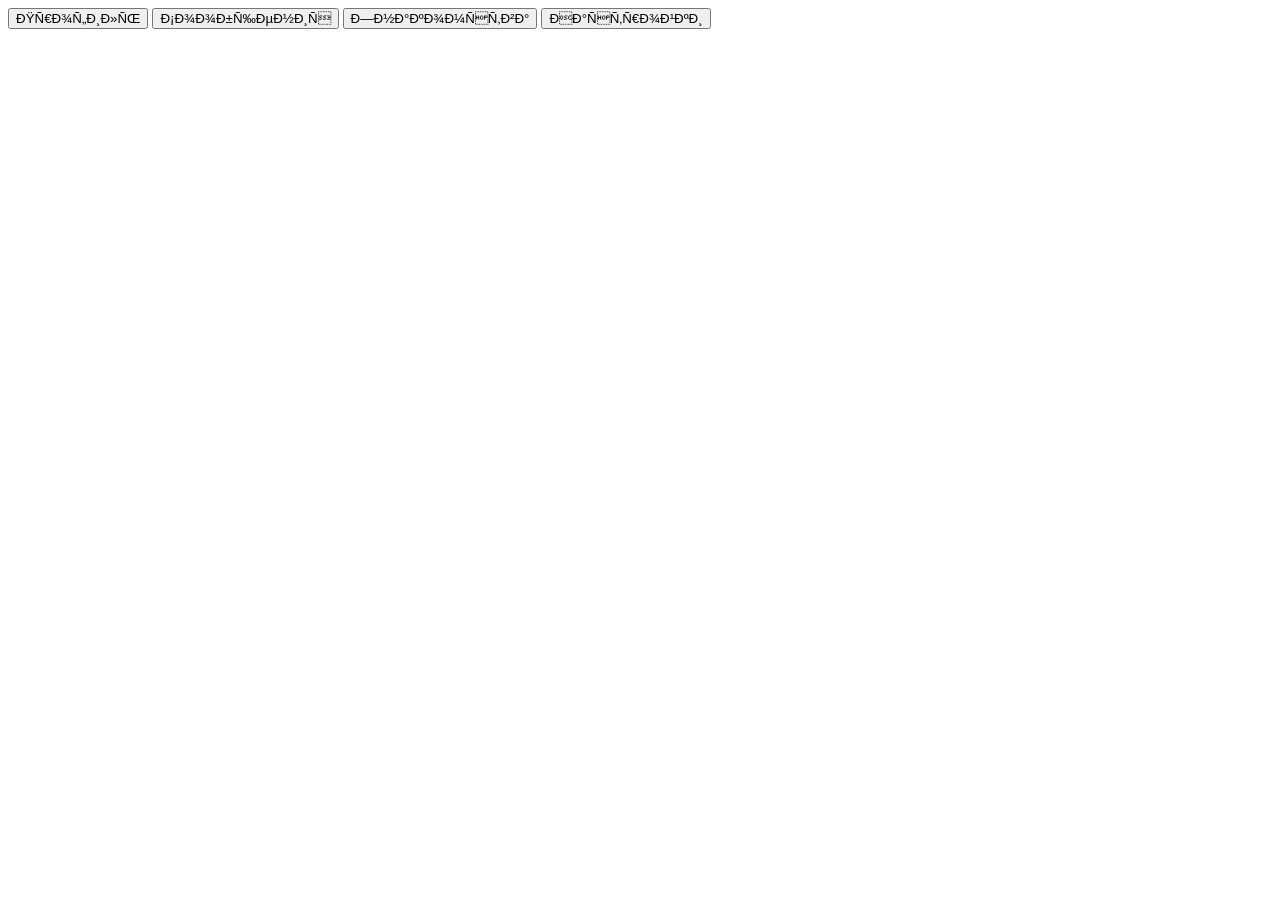
<file: src/main/resources/templates/header.html>
<!--<!DOCTYPE html>
<html lang="en">-->
<!--<head>
    <meta charset="UTF-8">
    <meta name="viewport" content="width=device-width, initial-scale=1.0">
    <script src="https://cdn.jsdelivr.net/npm/lucide@latest"></script>
    <link rel="stylesheet" href="https://maxcdn.bootstrapcdn.com/bootstrap/4.3.1/css/bootstrap.min.css" />
    <link rel="stylesheet" href="css/main_my_project.css" />
</head>-->

<div class="header">
    <div class="header-left">

    </div>
    <div class="header-center">
        <button class="icon-btn" aria-label="Профиль">
            <span>Профиль</span>
            <i data-lucide="user"></i>
        </button>
        <button class="icon-btn" aria-label="Сообщения">
            <span>Сообщения</span>
            <i data-lucide="message-circle"></i>
        </button>
        <button class="icon-btn" >
            <span>Знакомства</span>
            <!-- <i data-lucide="heart"></i>-->
        </button>
        <button class="icon-btn" aria-label="Настройки">
            <span>Настройки</span>
            <i data-lucide="settings"></i>
        </button>
    </div>
    <div class="header-right">
    </div>

</div>

<!--
</html>-->
</file>
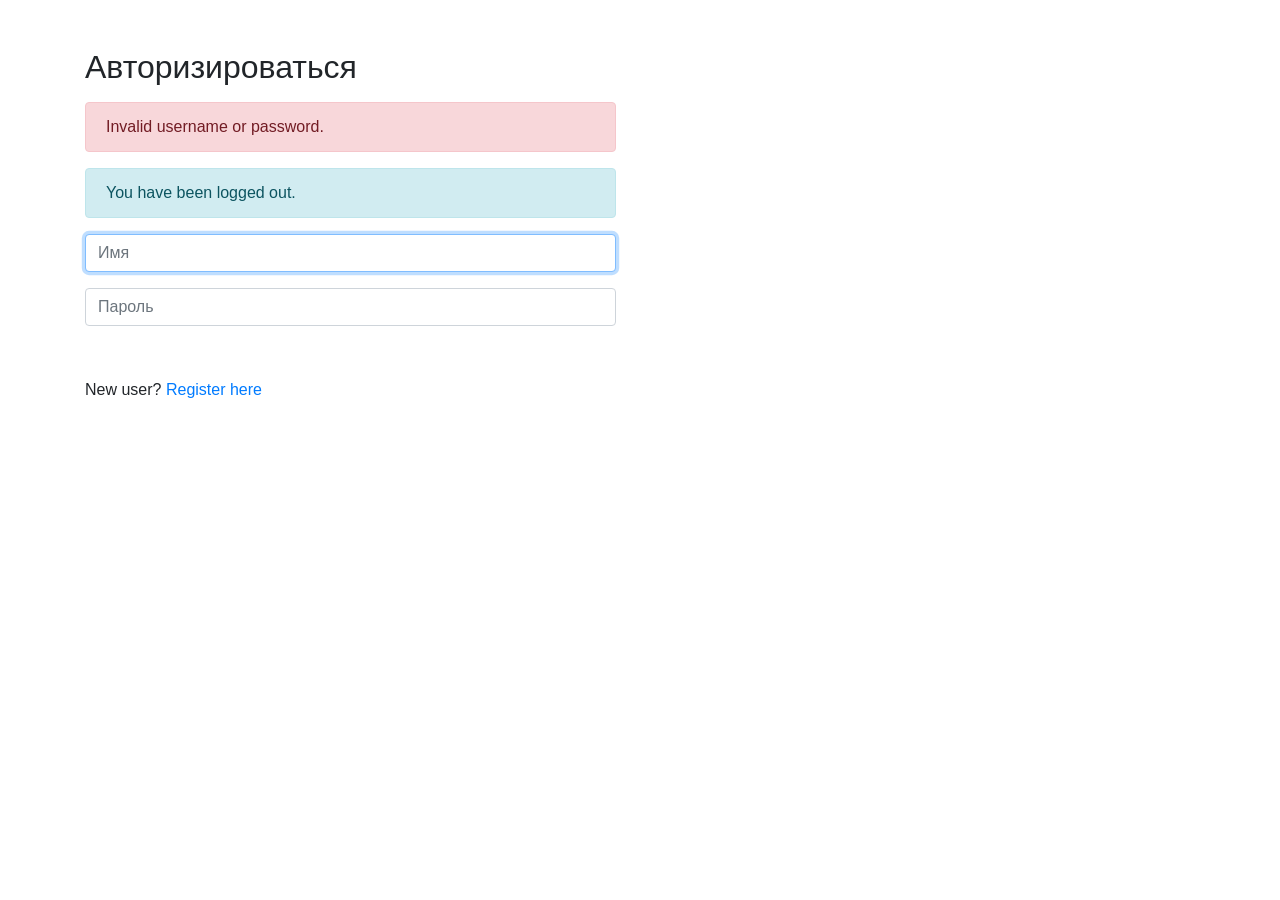
<file: src/main/resources/templates/login.html>
<!DOCTYPE html>
<html xmlns:th="http://www.thymeleaf.org">
<meta http-equiv="Content-Type" content="text/html; charset=utf-8"/>
<link rel="stylesheet" href="https://maxcdn.bootstrapcdn.com/bootstrap/4.3.1/css/bootstrap.min.css" />
<link rel="stylesheet" th:href="@{/css/login_reg.css}"/><!-- ????? th ? ? ?????? ? ??????? ????? ???????? ???? ?????-->
<div class="bform py-5">


    <div class="row">
        <div class="container">
            <div class="col-lg-6 align-justify-center pr-4 pl-0 contact-form">

                <h2 class="mb-3 font-weight-light">Авторизироваться</h2>
                <!-- error message -->
                <div th:if="${param.error}">
                    <div class="alert alert-danger">Invalid username or
                        password.</div>
                </div>
                <!-- logout message -->
                <div th:if="${param.logout}">
                    <div class="alert alert-info">
                        You have been logged out.</div>
                </div>
                <form class="mt-3" th:action="@{/login}" method="post" >
                    <div class="row">
                        <div class="col-lg-12">
                            <div class="form-group">
                                <input type="text" class="form-control" id="username"
                                       name="username" placeholder="Имя"
                                       autofocus="autofocus">
                            </div>
                        </div>
                        <div class="col-lg-12">
                            <div class="form-group">
                                <input type="password" id="password" name="password"
                                       class="form-control" placeholder="Пароль">
                            </div>
                        </div>
                        <div class="col-lg-12">
                            <button type="submit" name="login-submit" id="login-submit"
                                    class="btn btn-md btn-block btn-danger-gradiant text-white border-0">
                                <span>Войти</span>
                            </button>
                        </div>
                    </div>
                </form>
                <div class="form-group">
                    <span>New user? <a href="/card" th:href="@{/registration}">
                Register
                  here</a></span>
                </div>
            </div>
        </div>
    </div>

</div>
</html>
</file>
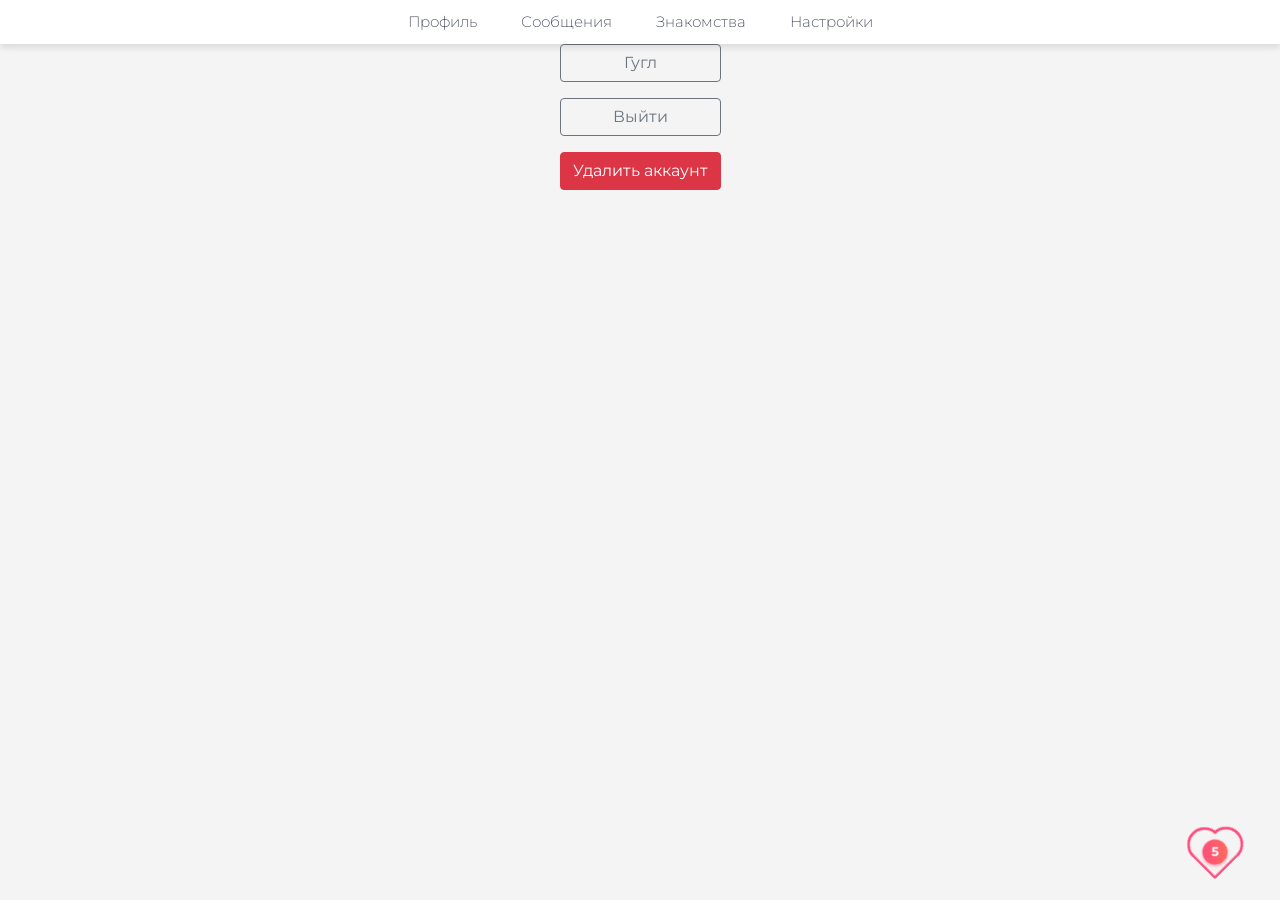
<file: src/main/resources/templates/setting.html>
<!DOCTYPE html>
<html lang="en" xmlns:th="http://www.w3.org/1999/xhtml">
<head>
    <meta charset="UTF-8">
    <title>Title</title>
    <link rel="stylesheet" href="https://maxcdn.bootstrapcdn.com/bootstrap/4.0.0/css/bootstrap.min.css" integrity="sha384-Gn5384xqQ1aoWXA+058RXPxPg6fy4IWvTNh0E263XmFcJlSAwiGgFAW/dAiS6JXm" crossorigin="anonymous">
    <script src="https://maxcdn.bootstrapcdn.com/bootstrap/4.0.0/js/bootstrap.min.js" integrity="sha384-JZR6Spejh4U02d8jOt6vLEHfe/JQGiRRSQQxSfFWpi1MquVdAyjUar5+76PVCmYl" crossorigin="anonymous"></script>
    <link rel="stylesheet" th:href="@{/css/main_my_project.css}"/><!-- убери th и и скобки с собакой чтобы смотреть норм стили-->
    <link rel="stylesheet" href="../static/css/main_my_project.css" />
</head>



<style>

    .contact-form {
    display: flex;
    justify-content: center;
    align-items: center;
    flex-direction: column;
    text-align: center;
    height: 100%;
}

.contact-form form {
    width: 100%;
    max-width: 300px; /* Можно настроить ширину формы */
}

.form-group {
    display: flex;
    justify-content: center;
    width: 100%;
}

.buttons {
    width: 100%;
    text-align: center;
}

    .btn-logout {
    background-color: #dc3545 !important;
    color: white !important;
    border-color: #dc3545 !important;
}

.btn-logout:hover {
    background-color: #c82333 !important;
    border-color: #bd2130 !important;
}
</style>
<body>

<div class="header">
    <div class="header-left"></div>
    <div class="header-center">
        <a href="/profile" class="icon-btn" aria-label="Профиль" role="button">
            <span>Профиль</span>
            <i data-lucide="user"></i>
        </a>
        <a th:href="@{'/chat/' + ${currentUsername}}" class="icon-btn" aria-label="Сообщения" role="button">
            <span>Сообщения</span>
            <i data-lucide="message-circle"></i>
        </a>
        <a href="/likes" class="icon-btn" role="button">
            <span>Знакомства</span>
        </a>
        <a href="/setting" class="icon-btn" aria-label="Настройки" role="button">
            <span>Настройки</span>
            <i data-lucide="settings"></i>
        </a>
    </div>
    <div class="header-right"></div>
</div>

<div class="contact-form">
    <!-- Кнопка Google -->
    <div class="form-group">
        <button class="btn btn-outline-secondary buttons" type="button">Гугл</button>
    </div>

    <!-- Кнопка выхода -->
    <div class="form-group">
        <form th:action="@{/logout}" method="post" style="width: 100%;">
            <input type="hidden" th:name="${_csrf.parameterName}" th:value="${_csrf.token}" />
            <button class="btn btn-outline-secondary buttons" type="submit">Выйти</button>
        </form>
    </div>

    <!-- Удаление аккаунта (если будет работать позже) -->
    <div>
        <button class="btn btn-outline-secondary buttons btn-logout" type="button">Удалить аккаунт</button>
    </div>
</div>

</body>

<script>
    function toggleSidebar() {
        const sidebar = document.getElementById("sidebar");
        sidebar.classList.toggle("open");
    }
</script>
<div class="heart">
    <div class="heart-badge">5</div>
</div>
<script>
    lucide.createIcons();
</script>


</html>
</file>
<file: src/main/resources/static/css/main_my_project.css>
@import url(//fonts.googleapis.com/css?family=Montserrat:300,400,500);
        body {
            font-family: "Montserrat", sans-serif;
            margin: 0;
            padding: 0;
            background-color: #f4f4f4;
            display: flex;
            flex-direction: column;
            align-items: center;
        }
        .header {
            width: 100%;
            display: flex;
            justify-content: center;
            align-items: center;
            padding: 10px 15px;
            background: white;
            box-shadow: 0px 4px 6px rgba(0, 0, 0, 0.1);
            font-weight: 250;
            color: #3e4555;
            position: relative;
        }
        .header-left, .header-right {
            display: flex;
            align-items: center;
            gap: 10px;
        }
        .header-left {
         display: flex;
            position: absolute;
            left: 20px;
        }
        .header-right {
         display: flex;
            position: absolute;
            right: 20px;
        }
        .icon-btn {
            background: none;
            border: none;
            cursor: pointer;
            font-size: 15px;
            color: #3e4555;
            padding: 15px;
            margin: 5px;
            border-radius: 8px;
            transition: all 0.2s ease-in-out;
        }
        .icon-btn:hover {
            background: linear-gradient(to right, #ff4d7e, #ff6a5b);
            color: white;
            box-shadow: 0 4px 4px rgba(255, 77, 126, 0.5);
            transform: scale(1.1);
        }
         .container {
            display: flex;
            align-items: center;
            justify-content: center;
            height: calc(100vh - 100px);
            flex-grow: 1;
        }
        .card {
           background: linear-gradient(336deg, rgba(255, 77, 126, 0.5), rgba(255, 77, 126, 0) 40%);
    padding: 50px;
    border-radius: 20px;
    box-shadow: 0 8px 20px rgba(0, 0, 0, 0.3);
    width: 480px;
    position: relative;
    color: #ff4d7e;
    transition: transform 0.3s ease-in-out, box-shadow 0.3s ease-in-out;
        }

        .card:hover {
            transform: translateY(-5px);
            box-shadow: 0 12px 25px rgba(0, 0, 0, 0.4);
        }

        .card img {
            width: 130px;
            height: 130px;
            border-radius: 50%;
            object-fit: cover;
            border: 4px solid #ff4d7e;
            margin-bottom: 15px;
        }

        .card h2 {
            font-weight: 600;
            margin: 10px 0;
            font-size: 24px;
            color: #3e4555;
        }

        .card p {
            font-size: 18px;
            margin: 8px 0;
            color: #3e4555;
        }

        .about-overlay {
            position: absolute;
            bottom: 10px;
            left: 40px;
            background: rgba(255, 77, 126, 0.1);
            padding: 2px 15px; /* Увеличил padding для удобства */
            border-radius: 12px;
            font-size: 16px;
            max-width: 85%;
            backdrop-filter: blur(5px);
            color: #ff4d7e;
            border: none; /* Убирает окантовку */
            cursor: pointer; /* Добавил курсор в виде указателя */
            transition: all 0.2s ease-in-out; /* Плавные анимации */
        }

        .about-overlay:hover {
            background: linear-gradient(to right, #ff4d7e, #ff6a5b); /* Эффект на фоне при наведении */
            color: white; /* Цвет текста при наведении */
            box-shadow: 0 4px 4px rgba(255, 77, 126, 0.5); /* Тень */
            transform: scale(1.1); /* Легкое увеличение кнопки */
        }

         .sidebar {
            width: 400px;
            background: linear-gradient(100deg, rgba(255, 77, 126, 0) 0%, rgba(255, 77, 126, 0.2) 60%, rgba(255, 77, 126, 0) 100%);
            padding: 20px;
            margin-top: 100px;
            box-shadow: 2px 0 10px rgba(0, 0, 0, 0.1);
            height: 80vh;
            overflow-y: auto;
            position: fixed;
            left: -150%;
            transition: left 0.3s;
            z-index: 1000;
            border-radius: 20px;
            color: #333333; /* Темно-серый цвет для текста */
            font-family: "Montserrat", sans-serif; /* Шрифт по умолчанию */
        }

        .sidebar h3 {
            font-size: 1.5rem;
            color: #2c3e50; /* Темно-синий для заголовков */
            margin-bottom: 10px;
            font-weight: bold;
        }

        .sidebar p {
            font-size: 1rem;
            line-height: 1.6;
            color: #555555; /* Светло-серый цвет для параграфов */
            margin-bottom: 20px;
        }

         .sidebar.open {
            display: block;
            left: 10px;
        }

         .toggle-btn-card {
            background: linear-gradient(to right, #ff4d7e, #ff6a5b);
            border: none;
            color: white;
            font-size: 16px;
            padding: 10px 20px;
            cursor: pointer;
            border-radius: 8px;
            transition: all 0.3s ease-in-out;
            position: relative;
            overflow: hidden;
        }

        .toggle-btn-card::before {
            content: "";
            position: absolute;
            top: 0;
            left: -100%;
            width: 100%;
            height: 100%;
            background: linear-gradient(to right, #ff6a5b, #ff4d7e);
            transition: left 0.8s ease-in-out;
        }

        .toggle-btn-card:hover::before {
            left: 0;
        }

        .toggle-btn-card span {
            position: relative;
            z-index: 1;
        }

        .toggle-btn-card:hover {
            transform: scale(1.1);
            box-shadow: 0 4px 8px rgba(255, 77, 126, 0.5);
        }
        .heart {
            width: 50px;
            height: 50px;
            position: fixed;
            bottom: 20px;
            right: 40px;
            transform: rotate(-45deg) scale(0.7);
            border: 4px solid #ff4d7e;
            border-radius: 5px;
            border-top-color: transparent;
            border-right-color: transparent;
            background: none;
        }
        .heart::before,
        .heart::after {
            content: "";
            width: 50px;
            height: 50px;
            border-radius: 50%;
            position: absolute;
            border: 4px solid #ff4d7e;
            border-bottom-color: transparent;
            border-right-color: transparent;
            background: none;
        }
        .heart::before {
            top: -25px;
            left: -4px;
            transform: rotate(45deg);
        }
        .heart::after {
            top: -4px;
            left: 18px;
            transform: rotate(135deg);
        }

        .heart-badge {
            position: absolute;
            top: 0px; /* Подкорректировал для центрирования */
            right: 0px;
            width: 36px; /* Чуть уменьшил, чтобы было гармоничнее */
            height: 36px;
            background: linear-gradient(to right, #ff4d7e, #ff6a5b);
            color: white;
            font-size: 18px;
            font-weight: bold;
            display: flex;
            align-items: center;
            justify-content: center;
            border-radius: 50%;
            box-shadow: 0 2px 4px rgba(255, 77, 126, 0.5);
            line-height: 1; /* Убирает возможные отступы у цифры */
            text-align: center;
            transform: rotate(45deg);
        }
        @keyframes heartbeat {
            0% { transform: rotate(-45deg) scale(0.7); }
            50% { transform: rotate(-45deg) scale(0.8); }
            100% { transform: rotate(-45deg) scale(0.7); }
        }

        @keyframes sparkle {
            0% { text-shadow: none; }
            50% { text-shadow: 0 0 8px rgba(255, 255, 255, 0.8), 0 0 12px rgba(255, 255, 255, 0.6); }
            100% { text-shadow: none; }
        }

        .heart:hover {
            animation: heartbeat 0.6s infinite;
        }

        .heart-badge:hover {
            animation: sparkle 1s infinite;
        }
</file>
